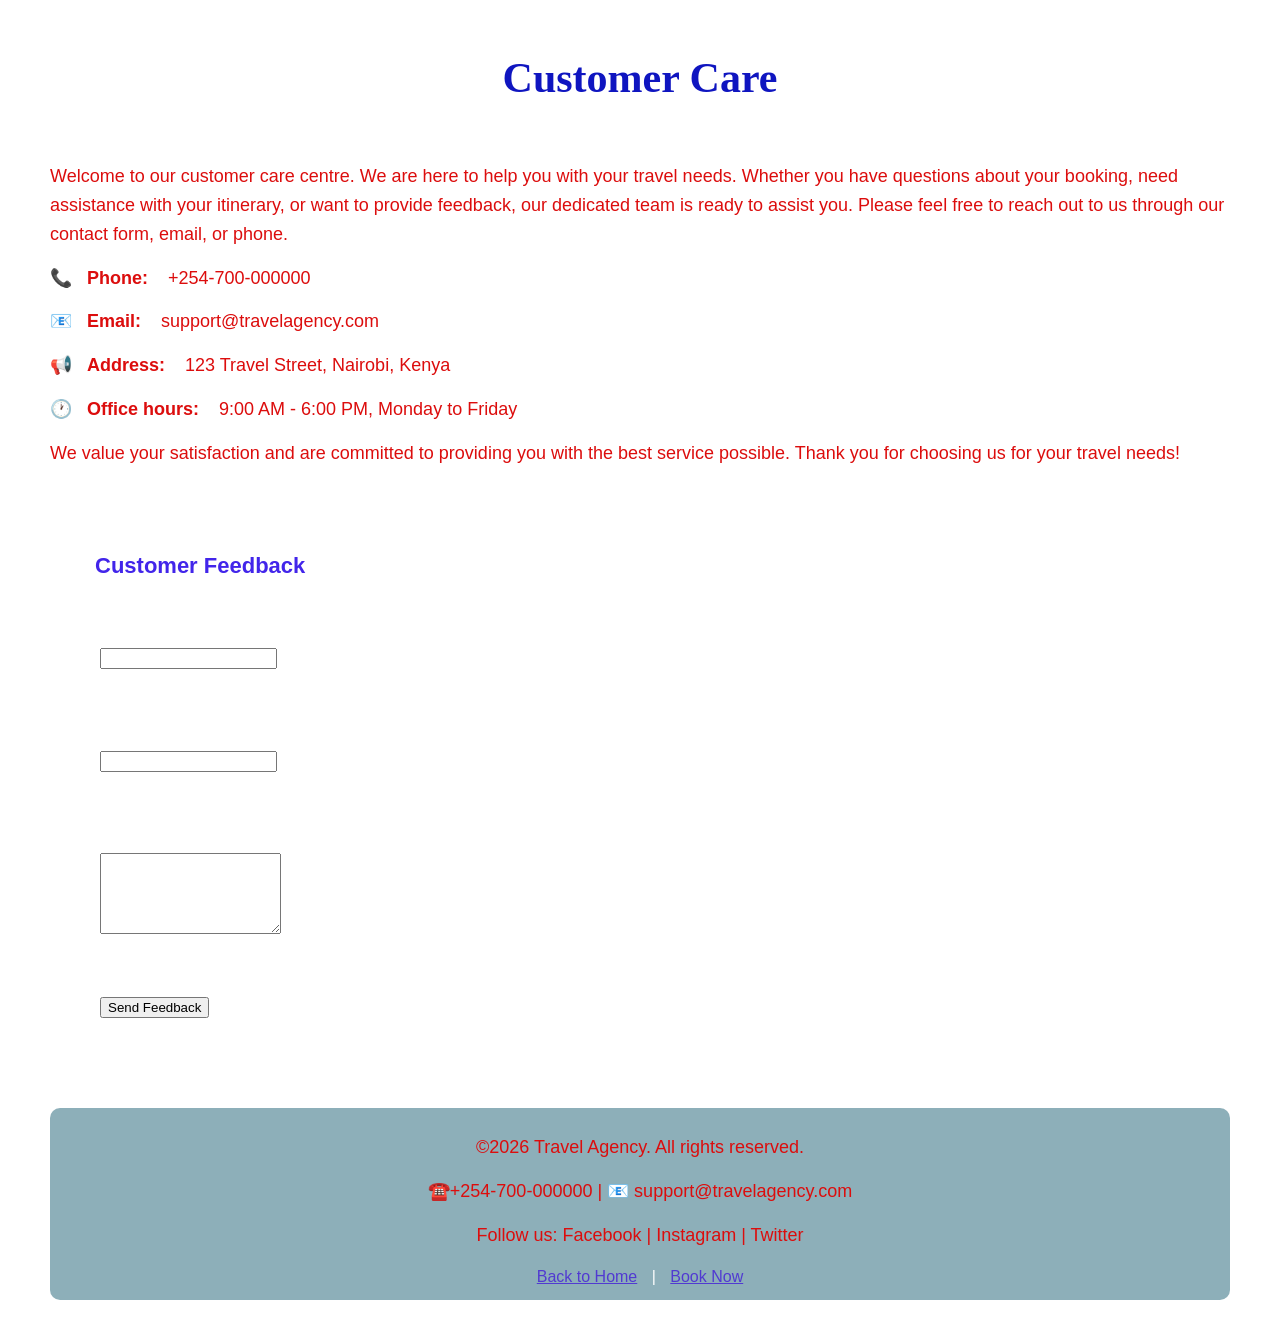
<file: customer-care.html>
<!DOCTYPE html>
<html lang="en">
<head>
    <meta charset="UTF-8">
    <meta name="viewport" content="width=device-width, initial-scale=1.0">
    <title>Customer Care</title>
    <link rel="stylesheet" href="styles.css">
</head>
<body>
    <h1>Customer Care</h1>
    <p>Welcome to our customer care centre. We are here to help you with your travel needs.
         Whether you have questions about your booking, need assistance with your itinerary,
          or want to provide feedback, our dedicated team is ready to assist you. 
          Please feel free to reach out to us through our contact form, email, or phone. 

          <p>📞<strong>Phone:</strong> +254-700-000000</p>
          <p>📧<strong>Email:</strong> support@travelagency.com</p>
          <p>📢<strong>Address:</strong> 123 Travel Street, Nairobi, Kenya</p>
          <p>🕐<strong>Office hours:</strong> 9:00 AM - 6:00 PM, Monday to Friday</p>
            
         <p>We value your satisfaction and are committed to providing you with the best service possible. 
          Thank you for choosing us for your travel needs!</p>
</p> 
  <style>
        .container {
        width: 70%;
        margin: 0 auto;
        padding: 40px;
        background-color: #ffffff;
        border-radius: 10px;
        box-shadow: 0 4px 15px rgba(0, 0, 0, 0.2);
    }

    body {
         margin: 20px;
        background-color: #58b8c7;
        background: linear-gradient(to right, #8fd3f4, #375de5);
        background-image: url(https://plus.unsplash.com/premium_photo-1666299884107-2c2cf920ee59?w=600&auto=format&fit=crop&q=60&ixlib=rb-4.1.0&ixid=M3wxMjA3fDB8MHxzZWFyY2h8MXx8Y3VzdG9tZXIlMjBzZXJ2aWNlfGVufDB8fDB8fHww);
        background-size: cover;
        background-position: center;
        background-repeat: no-repeat;
        animation: fadeIn 2s ease-in-out;
    } 

    h1 {
        color: #0f15c0;
        text-align: center;
        margin: 30px 0;
        font-weight: bolder;
        font-size: 42px;
        font-family: Cambria, Cochin, Georgia, Times, 'Times New Roman', serif;
        animation: fadeIn 2s ease-in-out;
        text-shadow: 0 0 10px white, 0 0 20px white;
    }
    @keyframes fadeIn {
        from { opacity: 0; }
        to { opacity: 1; }
    }
    p {
        color: #dc0d0d;
        font-size: 18px;
        line-height: 1.6;
        animation: fadeIn 2s ease-in-out;
    }
    h2 {color: #4225ea;
        font-size: 22px;
        margin-bottom: 10px;
        margin-top: 20px;
        animation: fadeIn 2s ease-in-out;
    }
    section.feedback {
        padding: 20px;
        border-radius: 10px;
        animation: fadeIn 2s ease-in-out;
        margin-top: 30px;
        color: #ffffff;
    }
    footer {
        background-color: #8dafb9;
        color: #ffffff;
        text-align: center;
        padding: 10px;
        border-radius: 10px;
        margin-top: 40px;
        animation: fadeIn 2s ease-in-out;   
    }
    footer a {
        color: #513ad1;
        margin: 0 10px;
    }

    </style>

    <section class="feedback">
             <h2>Customer Feedback</h2>

    <form>
        <label for="name">Name:</label><br>
        <input type="text" id="name" name="name" required><br><br>
        <label for="email">Email:</label><br>
        <input type="email" id="email" name="email" required><br><br>
        <label for="message">Message:</label><br>
        <textarea id="message" name="message" rows="5" required></textarea><br><br>
        <button type="submit">Send Feedback</button>
    </form>
    </section>

</body>

<footer>
     <p>
        ©️2026 Travel Agency. All rights reserved.
    </p>
    <p>☎️+254-700-000000 | 📧 support@travelagency.com</p>
    <p>Follow us: Facebook | Instagram | Twitter </p>
    <a href="index.html">Back to Home</a> | <a href="booking.html">Book Now</a>
</footer>

   

</html>
</file>
<file: styles.css>
.hero-title h1{
    font-family: 'Georgia', serif;/*Use serif font for classic look */
    font-size: xx-large;/*Increase font size for better readability */
    text-align: center;/*Center align the heading*/
    color: rgb(12, 12, 12);
}
.navbar{
        display: flex;
        align-items: center;
        background-color: rgba(31, 35, 41, 0.8);/*Add a semi-transparent background to the navigation bar */
        padding: 1em;/*Add padding for better spacing */
        border-radius: 16px;/*Round the corners of the navigation bar */
        margin-bottom: 10px;/*Add space below the navigation bar */
}
.content h2{
        font-size: 2em;/*Increase font size for better readability */
        color: #e5f7f7; /*Set text color for subheadings */
        text-align: center;/*center align the subheadings */
}
* {
    margin: 15px;
    pad: 20px;
    box-sizing: border-box;
}

body {
    font-family: 'Franklin Gothic Medium', 'Arial Narrow', Arial, sans-serif;
    color: rgb(230, 78, 8);
    background-image: url(https://images.unsplash.com/photo-1590523277543-a94d2e4eb00b?q=80&w=1332&auto=format&fit=crop&ixlib=rb-4.1.0&ixid=M3wxMjA3fDB8MHxwaG90by1wYWdlfHx8fGVufDB8fHx8fA%3D%3D);
    background-repeat: no-repeat;
    background-size: cover;
    line-height: 1.6;
}
h1 {
    font-size: larger;
    color: rgb(51, 48, 247);
    padding-bottom: 20px;
}
h2 {
color: rgb(5, 226, 230);
    font-size: large;
    padding: 10px;
}
.nav-links a {
    color: rgb(112, 41, 3);
    border-radius: 12px;
    display: flex;
    text-align: center;
}

.booking-form {
    position: absolute;
    padding: 10px;
    margin: 10px;
    border-radius: 3px;
}
.booking-form h1 {
    text-align: center;
    display: block;
    margin-bottom: auto;
    font-size: larger;
    color: rgb(4, 224, 216);
    border-radius: 5px;
}
.flex-container {
    display: flex;
    flex-direction: column;
    align-items: left;
    justify-content: center;
    padding: 20px;
}
.nav-links{
    justify-content: space-between;
    text-align: center;
}
.logo-container{
    display: flex;
    align-items: center;
}
.logo-img{
    width: 70px;
    height: 70px;
    object-fit: contain;
    border-radius: 12px;
}
.flex-container{
    display: flex;
    flex-direction: column;
    justify-content: center;
    align-items: center;
}
.flex-container h3{
    color: blue;
    display: flex;
    flex-direction: row;
    justify-content: space-between;
    font-size: larger;
}
.flex-container p{
    color: rgb(2, 22, 60);
}
.logo-container-a{
    display: flex;
    flex-direction: row;
    justify-content: flex-end;
    float: left;
}
.hero-img{
    display: flex;
    justify-content: center;

}
</file>
